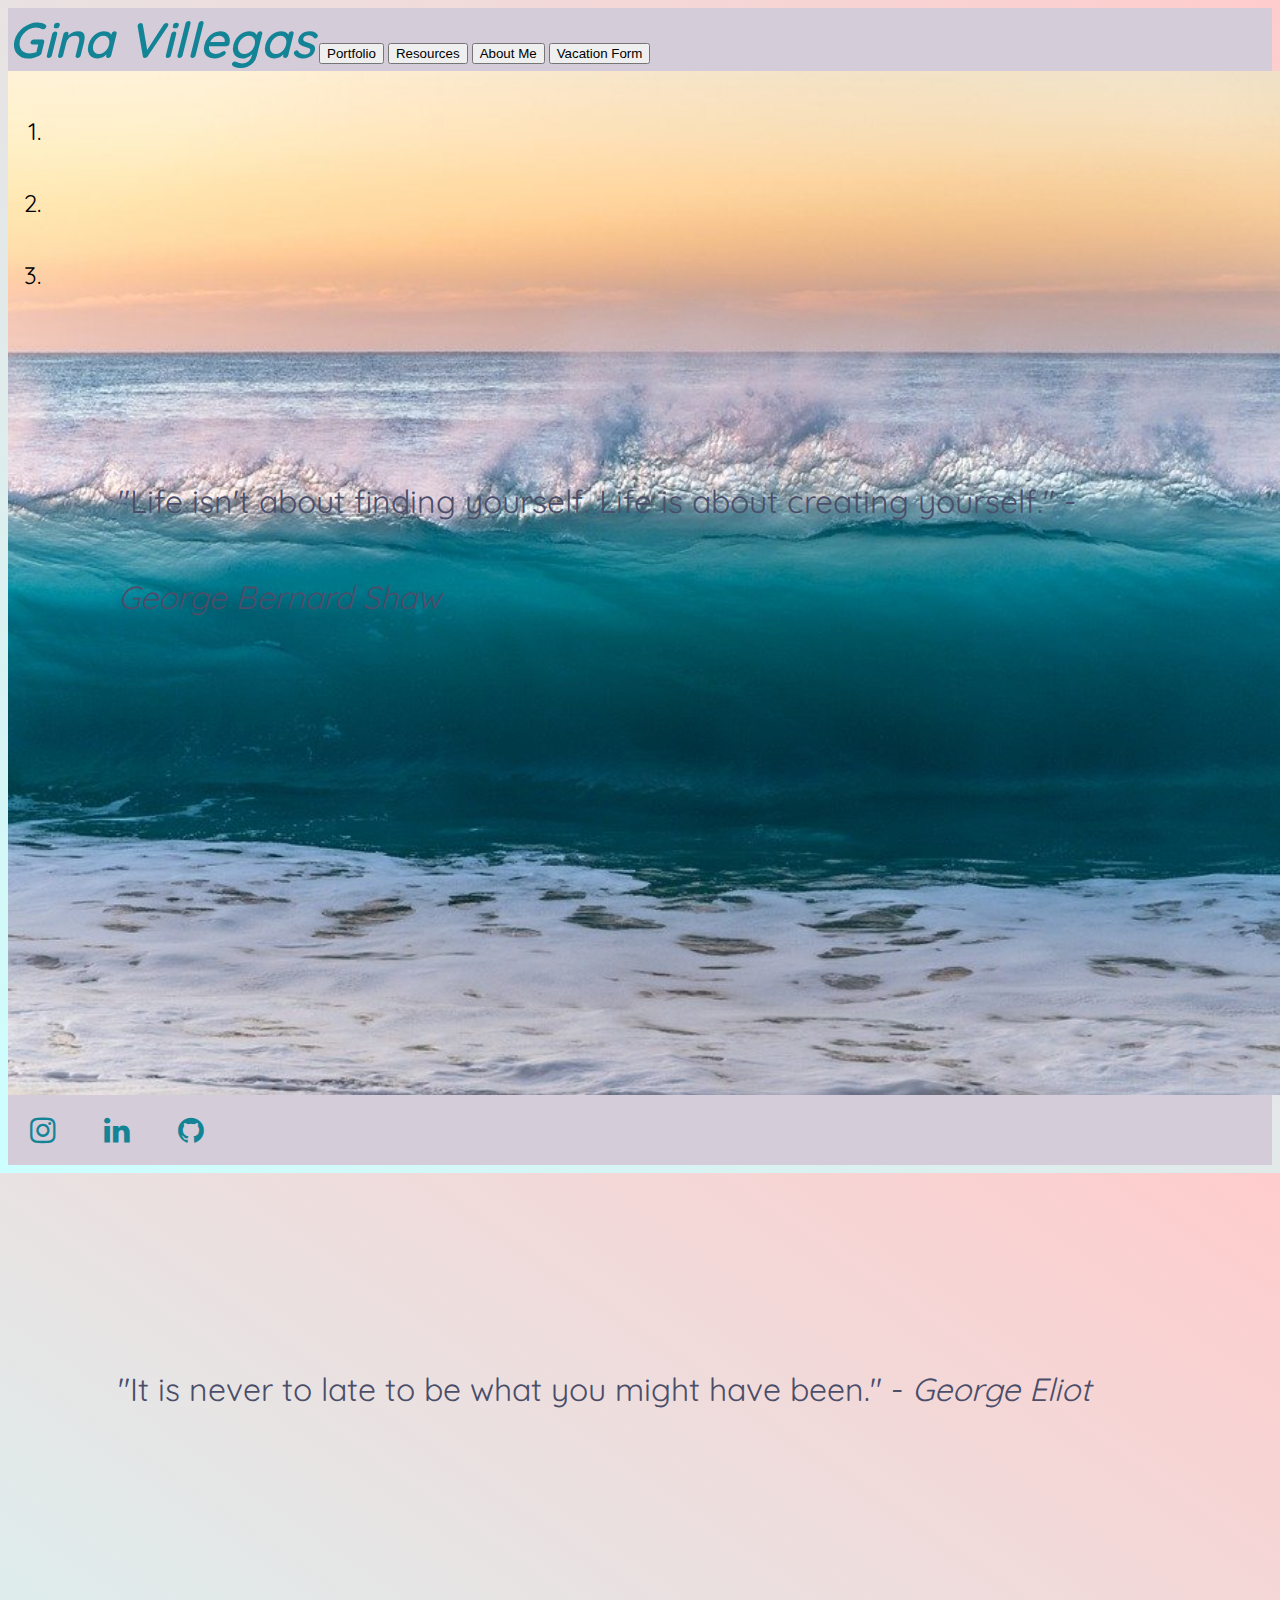
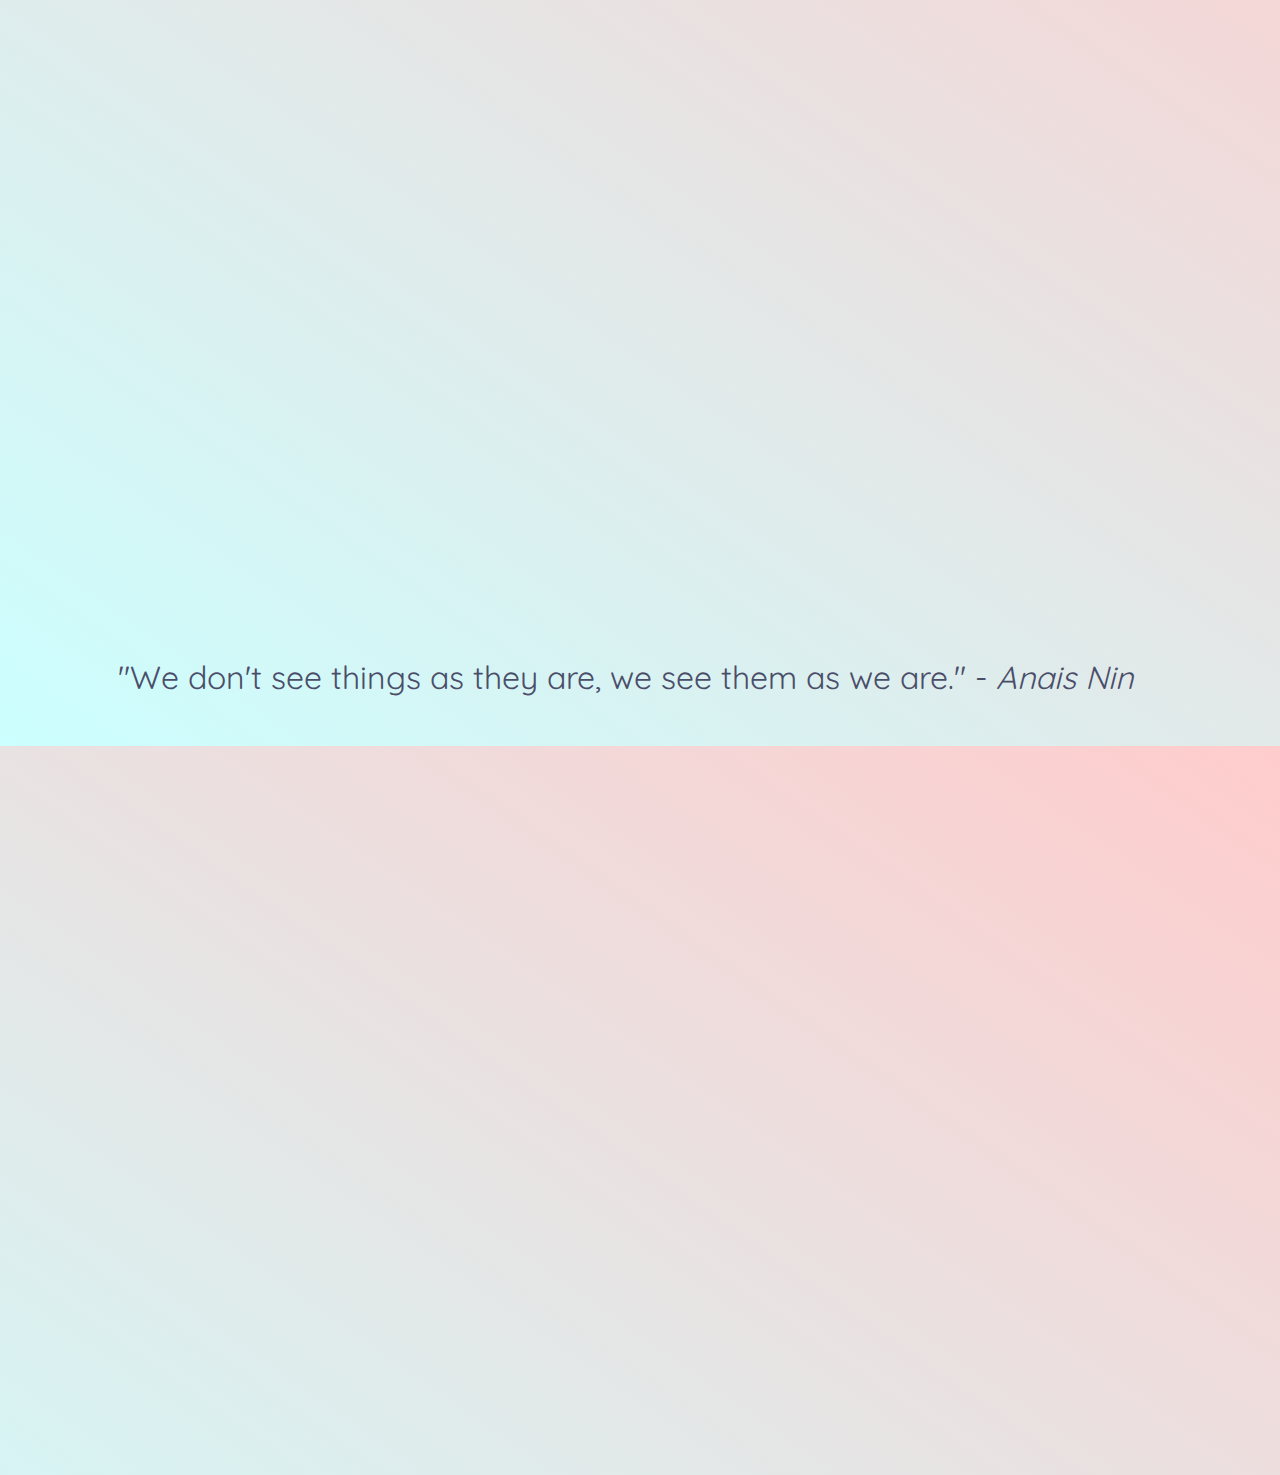
<file: index.html>
<!DOCTYPE html>
<html lang="en">
<head>
    <meta charset="UTF-8">
    <meta name="viewport" content="width=device-width, initial-scale=1.0">
    <title>Gina Villegas</title>
    <link rel="stylesheet" href="https://cdn.jsdelivr.net/npm/bootstrap@4.5.3/dist/css/bootstrap.min.css" integrity="sha384-TX8t27EcRE3e/ihU7zmQxVncDAy5uIKz4rEkgIXeMed4M0jlfIDPvg6uqKI2xXr2" crossorigin="anonymous">
    <link rel="stylesheet" href="https://cdnjs.cloudflare.com/ajax/libs/font-awesome/4.7.0/css/font-awesome.min.css">
    <link rel="preconnect" href="https://fonts.gstatic.com">
    <link href="https://fonts.googleapis.com/css2?family=Quicksand:wght@700&display=swap" rel="stylesheet">
    <link rel="stylesheet" type="text/css" href="custom.css">
</head>
<body class='body';>
    <nav class="navbar navbar-light bg-light";>
        <span class="navbar-brand mb-0 h1 title"><em>Gina Villegas</em></span>
        <a href="portfolio.html"><button type="button" class="btn btn-info">Portfolio</button></a>
        <a href="myresources.html"><button type="button" class="btn btn-info">Resources</button></a>
        <a href="about-me.html"><button type="button" class="btn btn-info">About Me</button></a>
        <a href="Form-index.html"><button type="button" class="btn btn-info">Vacation Form</button></a>
    </nav>

    <div class='quote-container bg';>
        <div id="carouselExampleIndicators" class="carousel slide" data-ride="carousel">
            <ol class="carousel-indicators">
              <li data-target="#carouselExampleIndicators" data-slide-to="0" class="active"></li>
              <li data-target="#carouselExampleIndicators" data-slide-to="1"></li>
              <li data-target="#carouselExampleIndicators" data-slide-to="2"></li>
            </ol>
            <div class="carousel-inner">
              <div class="carousel-item active">
                <p>"Life isn't about finding yourself. Life is about creating yourself." - <em>George Bernard Shaw</em></p>
              </div>
              <div class="carousel-item">
                <p>"It is never to late to be what you might have been." - <em>George Eliot</em></p>
              </div>
              <div class="carousel-item">
               <p>"We don't see things as they are, we see them as we are." - <em>Anais Nin</em></p>
              </div>
            </div>
            <a class="carousel-control-prev" href="#carouselExampleIndicators" role="button" data-slide="prev">
              <span class="carousel-control-prev-icon" aria-hidden="true"></span>
              <span class="sr-only">Previous</span>
            </a>
            <a class="carousel-control-next" href="#carouselExampleIndicators" role="button" data-slide="next">
              <span class="carousel-control-next-icon" aria-hidden="true"></span>
              <span class="sr-only">Next</span>
            </a>
          </div>
    </div>
    <nav class="navbar fixed-bottom navbar-light bg-light">
        <span class="navbar-brand" href="#">
        <a href="https://www.instagram.com/manimalsmama/" class="fa fa-instagram"></a>
        <a href="https://www.linkedin.com/in/ginavillegas-pythonista/" class="fa fa-linkedin"></a>
        <a href="https://github.com/GinVill" class="fa fa-github"></a>
        </span>
    </nav>



    <script src="https://code.jquery.com/jquery-3.5.1.slim.min.js" integrity="sha384-DfXdz2htPH0lsSSs5nCTpuj/zy4C+OGpamoFVy38MVBnE+IbbVYUew+OrCXaRkfj" crossorigin="anonymous"></script>
<script src="https://cdn.jsdelivr.net/npm/bootstrap@4.5.3/dist/js/bootstrap.bundle.min.js" integrity="sha384-ho+j7jyWK8fNQe+A12Hb8AhRq26LrZ/JpcUGGOn+Y7RsweNrtN/tE3MoK7ZeZDyx" crossorigin="anonymous"></script>

</body>
</html>
</file>
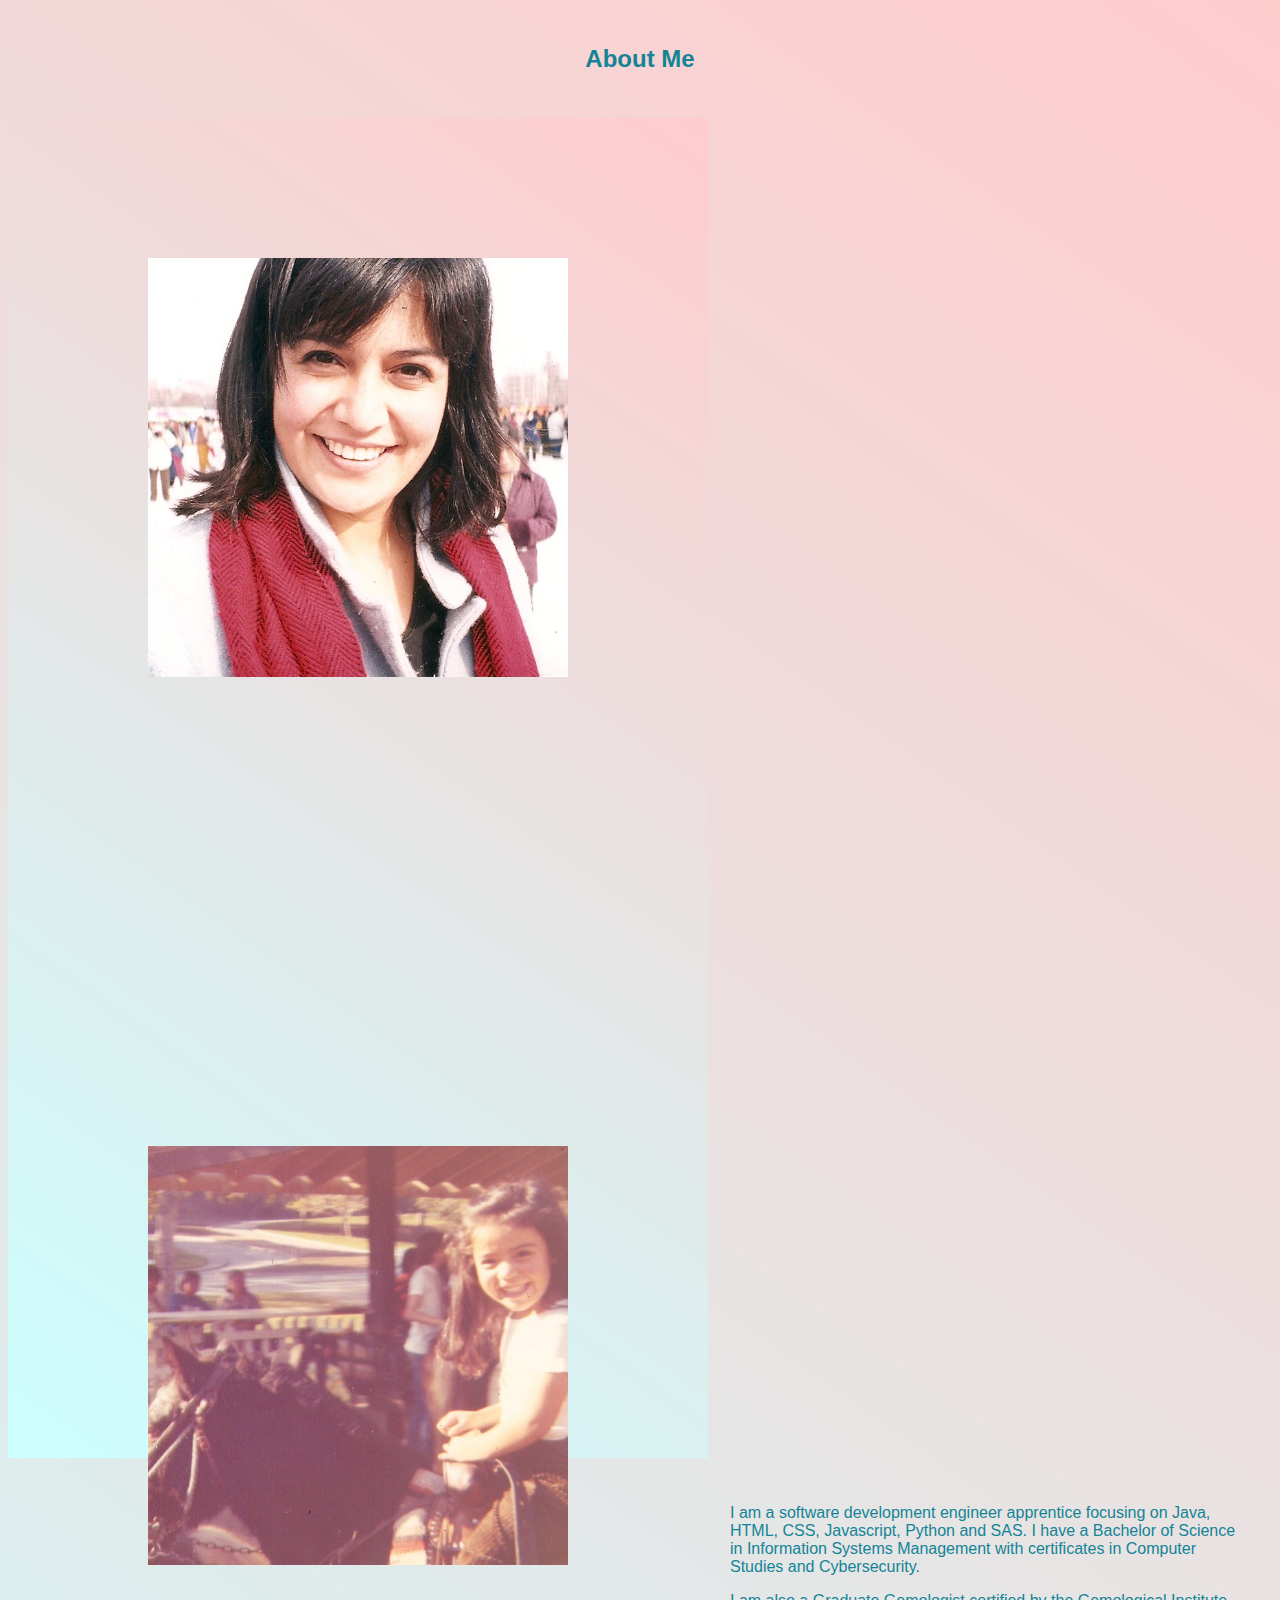
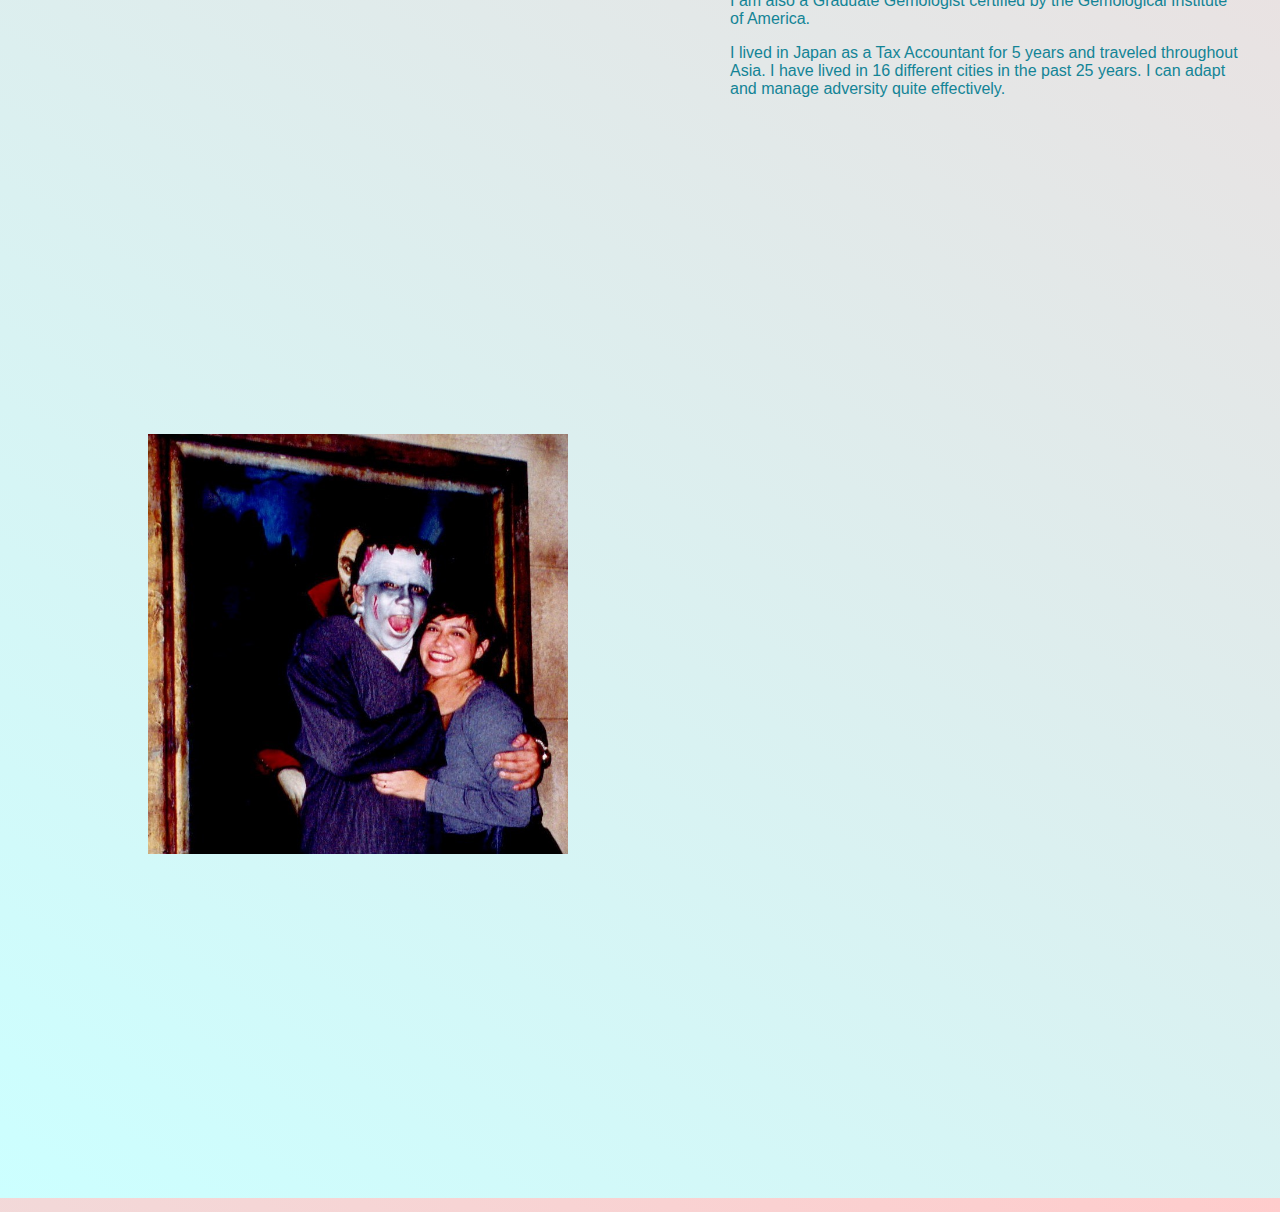
<file: about-me.html>
<!DOCTYPE html>
<html lang="en">
<head>
    <meta charset="UTF-8">
    <meta name="viewport" content="width=device-width, initial-scale=1.0">
    <title>Document</title>
    <link rel="stylesheet" href="https://cdn.jsdelivr.net/npm/bootstrap@4.5.3/dist/css/bootstrap.min.css" integrity="sha384-TX8t27EcRE3e/ihU7zmQxVncDAy5uIKz4rEkgIXeMed4M0jlfIDPvg6uqKI2xXr2" crossorigin="anonymous">
    <link rel="stylesheet" href="https://cdnjs.cloudflare.com/ajax/libs/font-awesome/4.7.0/css/font-awesome.min.css">
    <link rel="preconnect" href="https://fonts.gstatic.com">
    <link href="https://fonts.googleapis.com/css2?family=Xanh+Mono&display=swap" rel="stylesheet">
    <link rel="stylesheet" type="text/css" href="custom.css">
</head>
<body class='body';>
    <div id='about-me.html' class='about-me-carousel';>     
        <h2 class='about-me-header'>About Me</h2>
            <div id="carouselExampleSlidesOnly" class="carousel slide box2" data-ride="carousel">
            <div class="carousel-inner about-me-column-carousel body">
              <div class="carousel-item active">
                  <img src="resources/Gina.jpg" class="d-block w-100 img" alt="Gina in Sapporo">
              </div>
              <div class="carousel-item">
                <img src="resources/GinawithPony.jpg" class="d-block w-100 img" alt="young Gina on horse">
              </div>
              <div class="carousel-item">
                <img src="resources/GinawFrankenstein.jpg" class="d-block w-100 img" alt="Gina and Frankenstein">
              </div>
            </div>
          </div>
          <article class='about-me-column-info';>
            <p>I am a software development engineer apprentice focusing on Java, HTML, CSS, Javascript, Python and SAS. I have a Bachelor of Science in Information Systems Management with certificates in Computer Studies and Cybersecurity.</p>
            <p>I am also a Graduate Gemologist certified by the Gemological Institute of America.</p>
            <p>I lived in Japan as a Tax Accountant for 5 years and traveled throughout Asia. I have lived in 16 different cities in the past 25 years. I can adapt and manage adversity quite effectively.</p>
          </article>
    </div>



    <script src="https://code.jquery.com/jquery-3.5.1.slim.min.js" integrity="sha384-DfXdz2htPH0lsSSs5nCTpuj/zy4C+OGpamoFVy38MVBnE+IbbVYUew+OrCXaRkfj" crossorigin="anonymous"></script>
    <script src="https://cdn.jsdelivr.net/npm/bootstrap@4.5.3/dist/js/bootstrap.bundle.min.js" integrity="sha384-ho+j7jyWK8fNQe+A12Hb8AhRq26LrZ/JpcUGGOn+Y7RsweNrtN/tE3MoK7ZeZDyx" crossorigin="anonymous"></script>
       
</body>
</html>
</file>
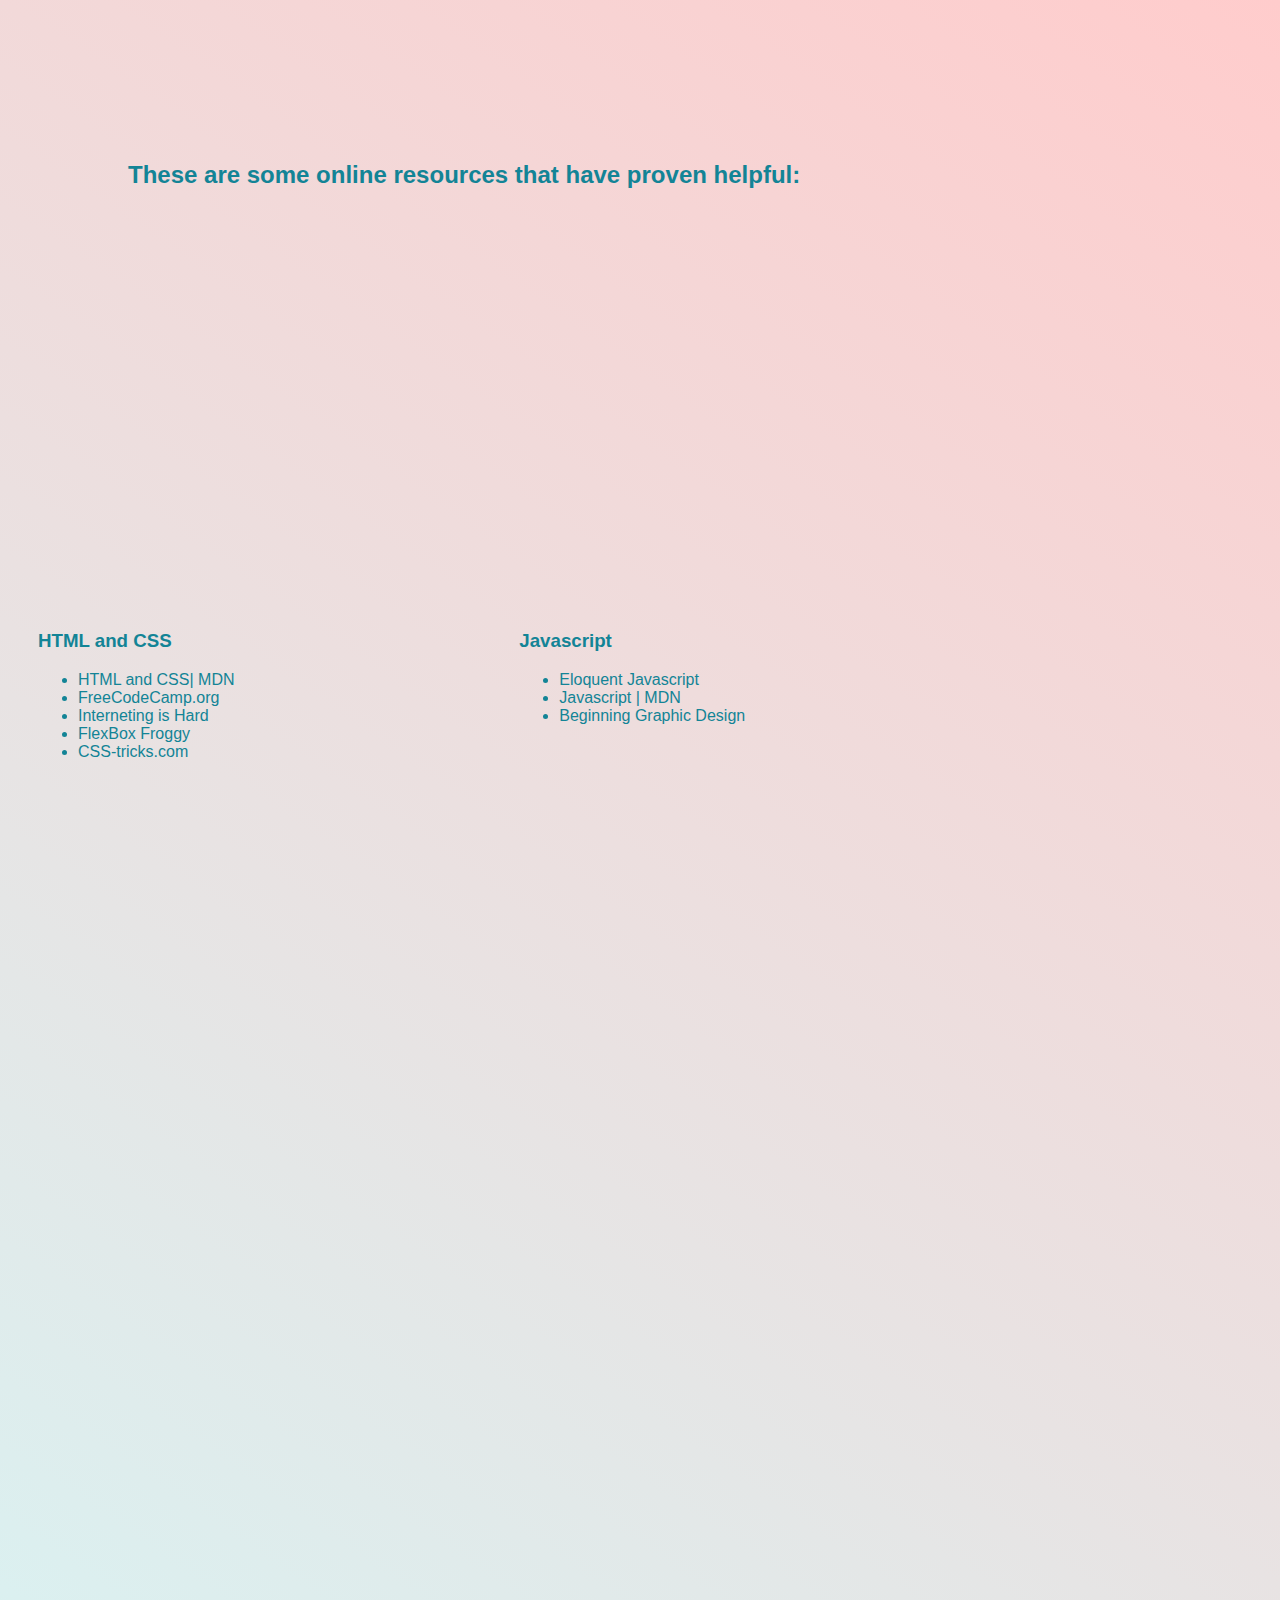
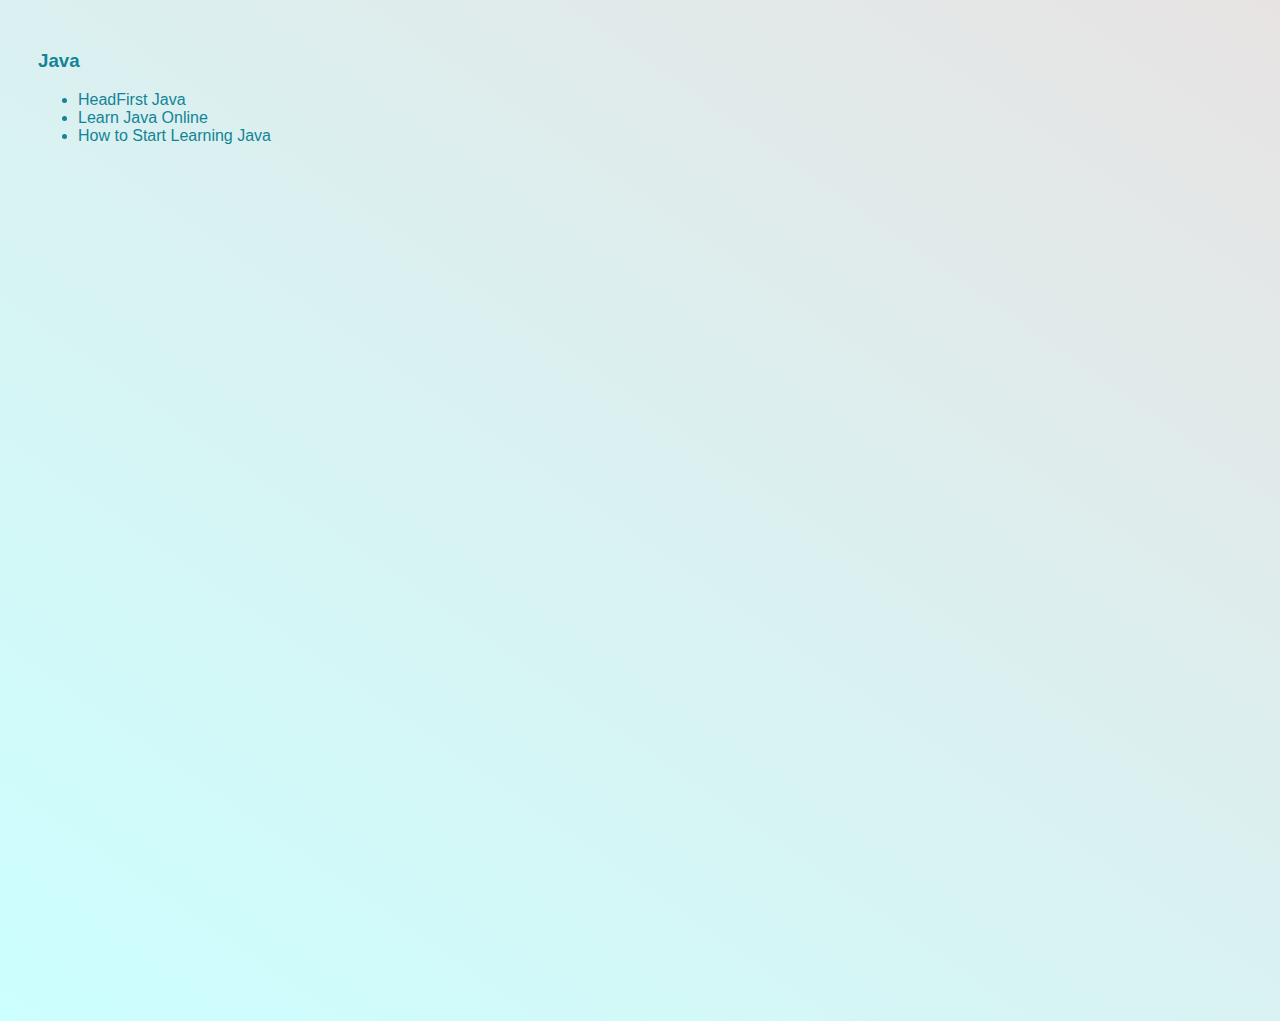
<file: myresources.html>
<!DOCTYPE html>
<html lang="en">
<head>
    <meta charset="UTF-8">
    <meta name="viewport" content="width=device-width, initial-scale=1.0">
    <title>Document</title>
    <link rel="stylesheet" href="https://cdn.jsdelivr.net/npm/bootstrap@4.5.3/dist/css/bootstrap.min.css" integrity="sha384-TX8t27EcRE3e/ihU7zmQxVncDAy5uIKz4rEkgIXeMed4M0jlfIDPvg6uqKI2xXr2" crossorigin="anonymous">
    <link rel="stylesheet" href="https://cdnjs.cloudflare.com/ajax/libs/font-awesome/4.7.0/css/font-awesome.min.css">
    <link rel="preconnect" href="https://fonts.gstatic.com">
    <link href="https://fonts.googleapis.com/css2?family=Xanh+Mono&display=swap" rel="stylesheet">
    <link rel="stylesheet" type="text/css" href="custom.css">
</head>
<body class='body';>
    <h1></h1>
    <div id='myresources.html' class='myresources-heading';>
        <h2>These are some online resources that have proven helpful:</h2>
    </div>
        <div class='myresources-column';>
        <h3>HTML and CSS</h3>
        <ul>
         <li><a href='https://developer.mozilla.org/en-US/docs/Web/Guide'>HTML and CSS| MDN</a></li>
         <li><a href='https://www.freecodecamp.org/learn'>FreeCodeCamp.org</a></li>
         <li><a href='https://www.internetingishard.com/'>Interneting is Hard</a></li>
         <li><a href='https://flexboxfroggy.com/'>FlexBox Froggy</a></li>
         <li><a href='https://css-tricks.com/'>CSS-tricks.com</a></li>
        </ul>
        </div>

        <div class='myresources-column';>
        <h3>Javascript</h3>
        <ul>
            <li><a href='https://eloquentjavascript.net/'>Eloquent Javascript</a></li>
            <li><a href='https://developer.mozilla.org/en-US/docs/Web/JavaScript'>Javascript | MDN</a></li>
            <li><a href='https://edu.gcfglobal.org/en/beginning-graphic-design/'>Beginning Graphic Design</a></li>
        </ul>
        </div>

        <div class='myresources-column'>
        <h3>Java</h3>
        <ul>
            <li><a href='https://learning.oreilly.com/library/view/head-first-java/0596009208/cover.html'>HeadFirst Java</a></li>
            <li><a href='https://www.learnjavaonline.org/'>Learn Java Online</a></li>
            <li><a href='https://www.geeksforgeeks.org/java-how-to-start-learning-java/'>How to Start Learning Java</a></li>
        </ul>
        </div>
</body>
</html>
</file>
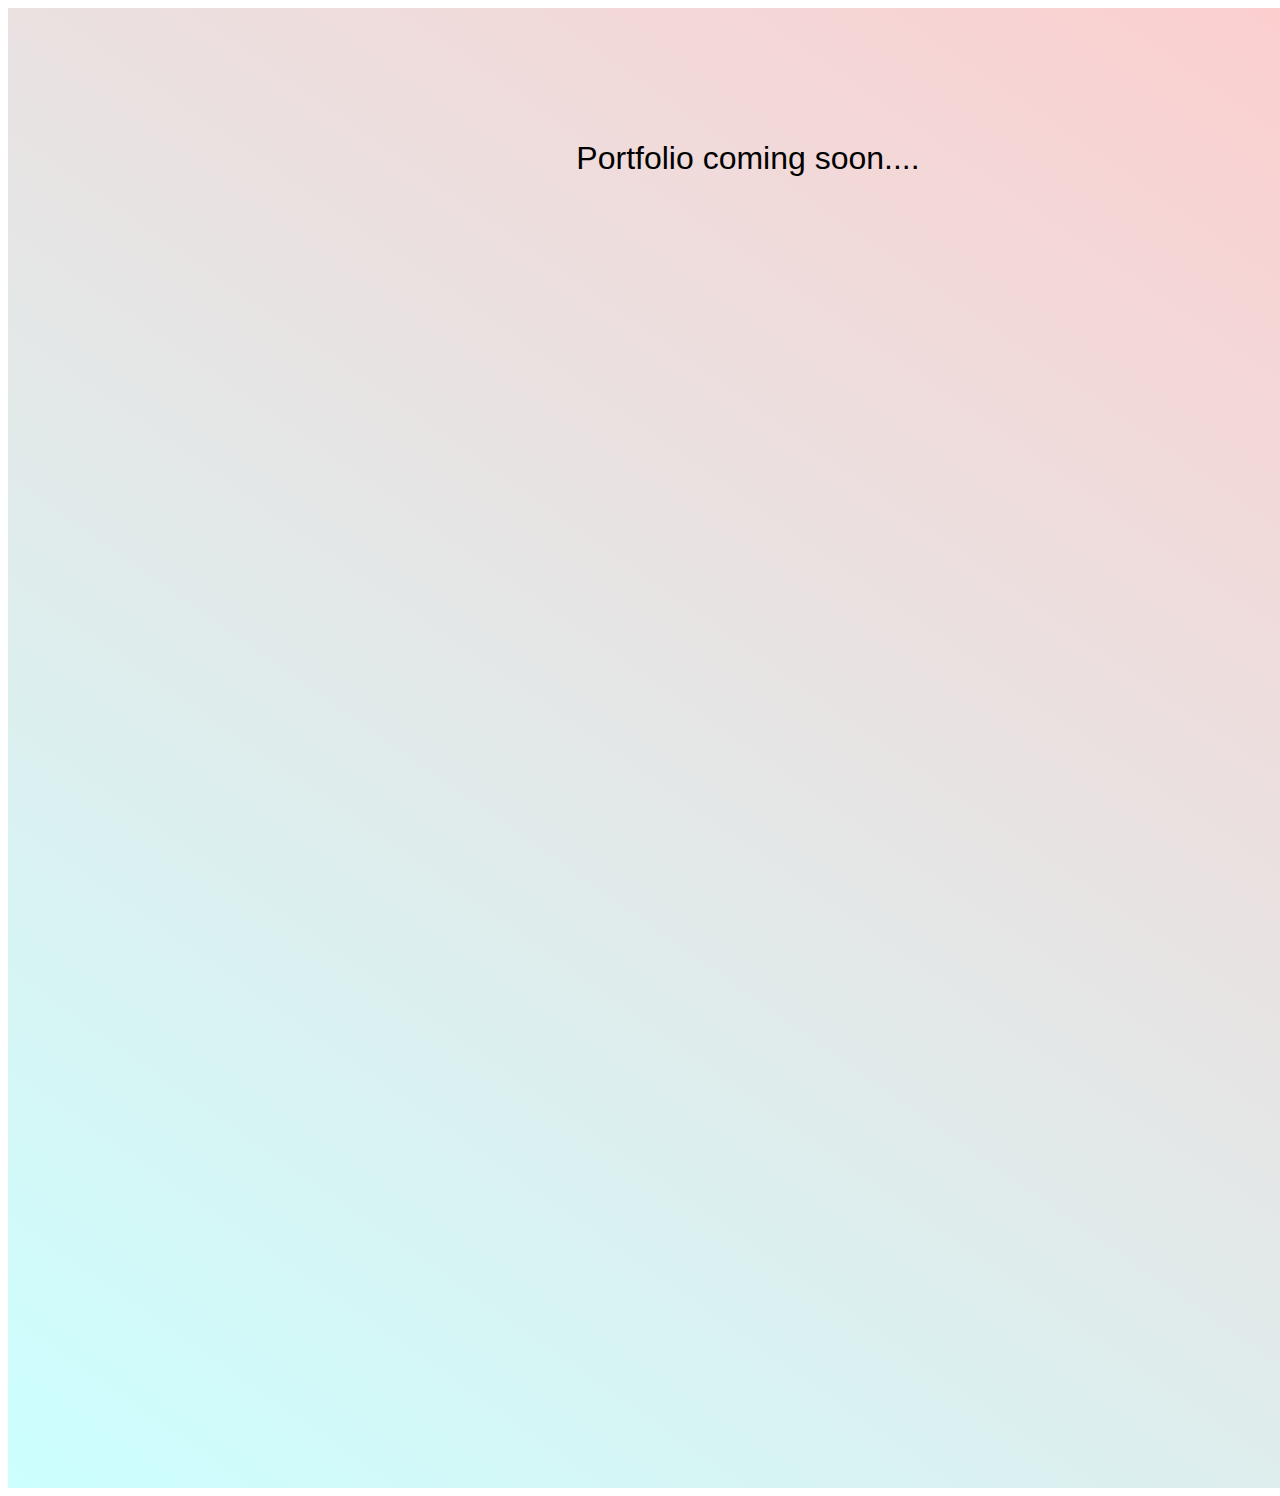
<file: portfolio.html>
<!DOCTYPE html>
<html lang="en">
<head>
    <meta charset="UTF-8">
    <meta name="viewport" content="width=device-width, initial-scale=1.0">
    <title>Document</title>
    <link rel="stylesheet" href="https://cdn.jsdelivr.net/npm/bootstrap@4.5.3/dist/css/bootstrap.min.css" integrity="sha384-TX8t27EcRE3e/ihU7zmQxVncDAy5uIKz4rEkgIXeMed4M0jlfIDPvg6uqKI2xXr2" crossorigin="anonymous">
    <link rel="stylesheet" href="https://cdnjs.cloudflare.com/ajax/libs/font-awesome/4.7.0/css/font-awesome.min.css">
    <link rel="preconnect" href="https://fonts.gstatic.com">
    <link href="https://fonts.googleapis.com/css2?family=Xanh+Mono&display=swap" rel="stylesheet">
    <link rel="stylesheet" type="text/css" href="custom.css">
</head>
<body>
    <div class='portfolio body';>
        <p>Portfolio coming soon....</p>
    </div>
</body>
</html>
</file>
<file: custom.css>
.body {
  background: linear-gradient(35deg, #ccffff, #ffcccc);
  font-family: "Quicksand", sans-serif;
}

.title {
  color: #138496;
}

.img {
  max-width: 100% !important;
  height: auto;
}

.h1 {
  color: #138496 !important;
  font: "Quicksand";
  font-style: oblique 10deg;
  font-weight: 600;
  font-size: 50px;
}

.portfolio {
  height: 100vw;
  width: 100vw;
  text-align: center;
  padding: 100px;
  font-size: xx-large;
}

.carousel-item {
  background-color: transparent;
  height: 60vw;
  font-size: xx-large;
  color: #4a4e69;
  margin: 100px;
  padding: 10px;
  justify-content: left;
}

.img {
  max-width: 100%;
  height: auto;
}

.quote-container {
  display: flex;
  flex-wrap: wrap;
  font-size: x-large;
  line-height: 3;
  justify-content: center;
  height: 80vw !important;
  width: 100vw !important;
}

.navbar {
  justify-content: space-around;
  background-color: #d5ccda !important;
}

.fa {
  color: #138496;
  padding: 20px;
  font-size: 30px;
  width: 30px;
  text-align: center;
  text-decoration: none;
  border-radius: 50%;
}

.bg {
  background-image: url("resources/beach.jpg");
  height: 100%;
  background-position: center;
  background-repeat: no-repeat;
  background-size: cover;
}

.about-me-header {
  color: #138496;
  text-align: center;
  padding: 25px;
}

.about-me-column-carousel {
  font: Quicksand;
  color: #138496;
  padding: 30px;
  float: left;
  width: 50vw;
  height: 100vw;
  align-self: center;
}

.about-me-column-info {
  font: Quicksand;
  color: #138496;
  padding: 30px;
  float: right;
  width: 40vw;
  height: 100vw;
}

a:link {
  color: #138496;
  background-color: transparent;
  text-decoration: none;
}

a:visited {
  color: #4a4e69;
  background-color: transparent;
  text-decoration: none;
}

.myresources-heading {
  display: grid;
  font: Quicksand;
  font-weight: bolder;
  color: #138496;
  padding: 120px;
  height: 25vw;
  width: 100vw;
  grid-column: span;
}

.myresources-column {
  font: Quicksand;
  color: #138496;
  padding: 30px;
  float: left;
  width: 33.33%;
  height: 75vw;
}
.container {
  background-color: transparent;
  box-sizing: border-box;
  width: 100%;
  padding-right: 15px;
  padding-left: 15px;
  margin-right: auto;
  margin-left: auto;
}
</file>
